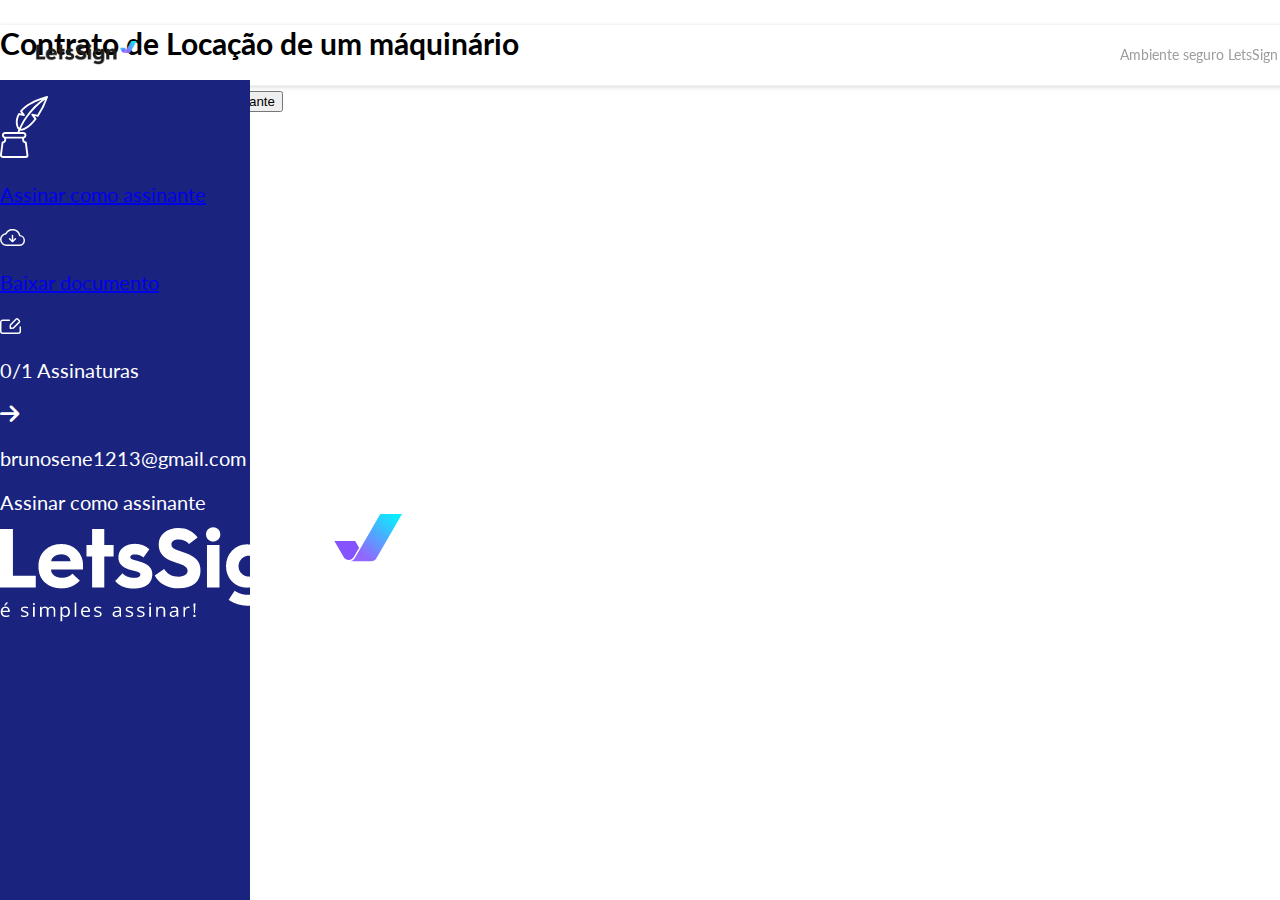
<file: index.html>
<!DOCTYPE html>
<html lang="pt-br">

<head>
    <meta charset="UTF-8">
    <meta name="viewport" content="width=device-width, initial-scale=1.0">
    <title>LetsSign | É simples assinar</title>
    <link rel="stylesheet" href="./public/assets/css/style.css">
    <link href="https://cdn.jsdelivr.net/npm/bootstrap@5.3.5/dist/css/bootstrap.min.css" rel="stylesheet"
        integrity="sha384-SgOJa3DmI69IUzQ2PVdRZhwQ+dy64/BUtbMJw1MZ8t5HZApcHrRKUc4W0kG879m7" crossorigin="anonymous">
    <link rel="stylesheet" href="https://cdnjs.cloudflare.com/ajax/libs/font-awesome/6.7.2/css/all.min.css"
        integrity="sha512-Evv84Mr4kqVGRNSgIGL/F/aIDqQb7xQ2vcrdIwxfjThSH8CSR7PBEakCr51Ck+w+/U6swU2Im1vVX0SVk9ABhg=="
        crossorigin="anonymous" referrerpolicy="no-referrer" />
</head>

<body>
    <header>
        <div class="logo">
            <a href="/" title="Logo LetsSign">
                <img src="./public/assets/img/identity/logo_only_logo.png" alt="Logo da letsSign"
                    title="Logo da LetsSign" width="100%">
            </a>
        </div>

        <div class="safe">
            <h3>Ambiente seguro LetsSign</h3>
            <img src="./public/assets/icons/ic-security-safety.svg" alt="Icone de segurança" title="Icone de segurança"
                width="10%" style="margin-top: -4px;">
        </div>
    </header>

    <div class="sidebar">
        <div class="sidebar-icons"></div>

        <div class="sidebar-inner">
            <a class="items" href="/view/assinar.html">
                <img src="./public/assets/icons/documents_signed_menu.svg" alt="" class="icones-side">
                <p>Assinar como assinante</p>
            </a>
    
            <a href="#" class="items">
                <img src="./public/assets/icons/download_hover_menu.svg" alt="" class="icones-side">
                <p>Baixar documento</p>
            </a>
            <div class="items">
                <img src="./public/assets/icons/edit-contact_menu.svg" alt="" class="icones-side">
                <p>0/1 Assinaturas</p>
            </div>
            <div class="items" id="information">
                <i class="fa-solid fa-arrow-right icones-side" style="font-size: 22px;"></i>
                <div>
                    <p>brunosene1213@gmail.com</p>
                    <span>Assinar como assinante</span>
                </div>
            </div>
        </div>

        <div class="sidebar-logo">
            <img src="./public/assets/img/identity/logo_white.png" alt="">
        </div>
    </div>

    <main class="document">
        <div class="title">
            <h2>Contrato de Locação de um máquinário</h2>

            <div class="actions">
                <button id="btn-download">baixar documento</button>

                <button id="btn-assinar">assinar como assinante</button>
            </div>
        </div>
    </main>

    <script src="https://cdn.jsdelivr.net/npm/bootstrap@5.3.5/dist/js/bootstrap.bundle.min.js"
        integrity="sha384-k6d4wzSIapyDyv1kpU366/PK5hCdSbCRGRCMv+eplOQJWyd1fbcAu9OCUj5zNLiq"
        crossorigin="anonymous"></script>
</body>

</html>
</file>
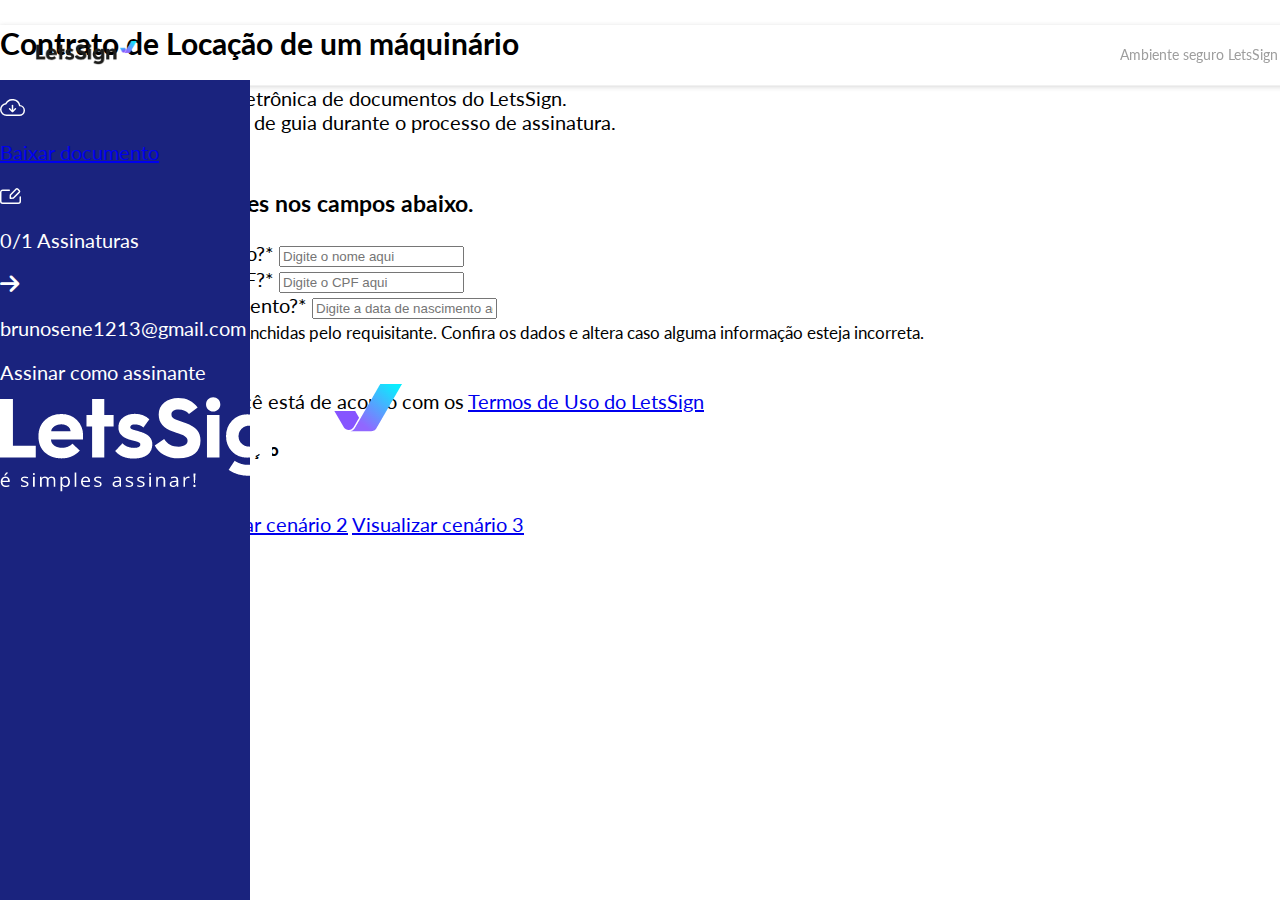
<file: view/assinar-step1.html>
<!DOCTYPE html>
<html lang="pt-br">

<head>
    <meta charset="UTF-8">
    <meta name="viewport" content="width=device-width, initial-scale=1.0">
    <title>LetsSign | É simples assinar</title>
    <link href="https://cdn.jsdelivr.net/npm/bootstrap@5.3.5/dist/css/bootstrap.min.css" rel="stylesheet"
        integrity="sha384-SgOJa3DmI69IUzQ2PVdRZhwQ+dy64/BUtbMJw1MZ8t5HZApcHrRKUc4W0kG879m7" crossorigin="anonymous">
    <link rel="stylesheet" href="https://cdnjs.cloudflare.com/ajax/libs/font-awesome/6.7.2/css/all.min.css"
        integrity="sha512-Evv84Mr4kqVGRNSgIGL/F/aIDqQb7xQ2vcrdIwxfjThSH8CSR7PBEakCr51Ck+w+/U6swU2Im1vVX0SVk9ABhg=="
        crossorigin="anonymous" referrerpolicy="no-referrer" />
    <link rel="stylesheet" href="../public/assets/css/style.css">
</head>

<body>
    <header>
        <div class="logo">
            <a href="/" title="Logo LetsSign">
                <img src="../public/assets/img/identity/logo_only_logo.png" alt="Logo da letsSign"
                    title="Logo da LetsSign" width="100%">
            </a>
        </div>

        <div class="safe">
            <h3>Ambiente seguro LetsSign</h3>
            <img src="../public/assets/icons/ic-security-safety.svg" alt="Icone de segurança" title="Icone de segurança"
                width="10%" style="margin-top: -4px;">
        </div>
    </header>

    <div class="sidebar">
        <div class="sidebar-icons"></div>

        <div class="sidebar-inner">
            <a href="#" class="items">
                <img src="../public/assets/icons/download_hover_menu.svg" alt="" class="icones-side">
                <p>Baixar documento</p>
            </a>
            <div class="items">
                <img src="../public/assets/icons/edit-contact_menu.svg" alt="" class="icones-side">
                <p>0/1 Assinaturas</p>
            </div>
            <div class="items" id="information">
                <i class="fa-solid fa-arrow-right icones-side" style="font-size: 22px;"></i>
                <div>
                    <p>brunosene1213@gmail.com</p>
                    <span>Assinar como assinante</span>
                </div>
            </div>
        </div>

        <div class="sidebar-logo">
            <img src="../public/assets/img/identity/logo_white.png" alt="">
        </div>
    </div>

    <main class="step">
        <div class="title">
            <h2>Contrato de Locação de um máquinário</h2>
        </div>
        <p id="desc">Bem-vindo(a) à assinatura eletrônica de documentos do <span>LetsSign</span>.<br>
            Os próximos passos servirão de guia durante o processo de assinatura.</p>
        <div class="progress" style="width: 60%; border-radius: 8rem; height: 0.75rem;">
            <div class="progress-bar" role="progressbar" style="width: 33%; background-color: #2eda8a;"
                aria-valuenow="25" aria-valuemin="0" aria-valuemax="100"></div>
        </div>

        <div class="steps">
            <div id="step1">
                <form>
                    <div class="title">
                        <h3>Preencha sua informações nos campos abaixo.</h3>
                    </div>

                    <div class="fields">
                        <div class="field">
                            <label for="name">
                                1. Qual o seu nome completo?*
                            </label>

                            <input type="text" id="name" name="name" placeholder="Digite o nome aqui">
                        </div>

                        <div class="field">
                            <label for="identificacao">
                                2. Qual o número do seu CPF?*
                            </label>
                            <input type="text" id="identificacao" name="identificacao" placeholder="Digite o CPF aqui">
                        </div>

                        <div class="field">
                            <label for="dtNas">3. Qual a sua data de nascimento?*</label>
                            <input type="text" id="dtNasc" name="dtNasc" placeholder="Digite a data de nascimento aqui">
                        </div>
                    </div>

                    <small>*Algumas informações foram preenchidas pelo requisitante. Confira os dados e altera caso
                        alguma informação esteja incorreta.</small>
                </form>
            </div>

            <div id="step2" class="step-content">
                <div class="title">
                    <h3>Assine no campo abaixo:</h3>
                </div>

                <div class="content-signature">
                    <div class="choosen">
                        <div id="write" class="choosed active">
                            <h3><i class="fa-solid fa-font"></i> Digitar</h3>
                        </div>

                        <div id="draw" class="choosed">
                            <h3><i class="fa-solid fa-pencil"></i> Desenhar</h3>
                        </div>
                    </div>

                    <div class="signature">

                        <div id="signature-write" class="signature-field active">
                            <input type="text" placeholder="Digite a assinatura...aqui">
    
                            <div class="container-write"></div>

                            <div class="choose-style">
                                <button class="active">Estilo 1</button>
                                <button>Estilo 2</button>
                                <button>Estilo 3</button>
                            </div>
                        </div>

                        <div id="signature-draw" class="signature-field">
                            <canvas></canvas>
                        </div>
                    </div>
                </div>



            </div>


            <div class="buttons">
                <button id="back">voltar</button>
                <button id="next" type="button">próximo
                    passo</button>
            </div>

            <p class="termos">Ao assinar o documento, você está de acordo com os <a
                    href="https://www.letssign.com.br/termos-uso-signatario/">Termos de Uso do LetsSign</a></p>
        </div>
    </main>

    <div class="modal fade" id="exampleModalCenter" tabindex="-1" role="dialog"
        aria-labelledby="exampleModalCenterTitle" aria-hidden="true">
        <div class="modal-dialog modal-dialog-centered" role="document">
            <div class="modal-content">
                <div class="modal-header">
                    <h5 class="modal-title" id="exampleModalLongTitle">Escolha um cenário para visualização</h5>
                    <button type="button" class="btn-close" data-bs-dismiss="modal" aria-label="Close">
                        <!-- <span aria-hidden="true">&times;</span> -->
                    </button>
                </div>
                <div class="modal-body">
                    <a href="./cenario1.html">Visualizar cenário 1</a>

                    <a href="./cenario2.html">Visualizar cenário 2</a>

                    <a href="./cenario3.html">Visualizar cenário 3</a>
                </div>
            </div>
        </div>
    </div>

    <script src="https://cdn.jsdelivr.net/npm/bootstrap@5.3.5/dist/js/bootstrap.bundle.min.js"
    integrity="sha384-k6d4wzSIapyDyv1kpU366/PK5hCdSbCRGRCMv+eplOQJWyd1fbcAu9OCUj5zNLiq"
    crossorigin="anonymous"></script>
    <script src="../public/assets/js/steps.js"></script>
</body>

</html>
</file>
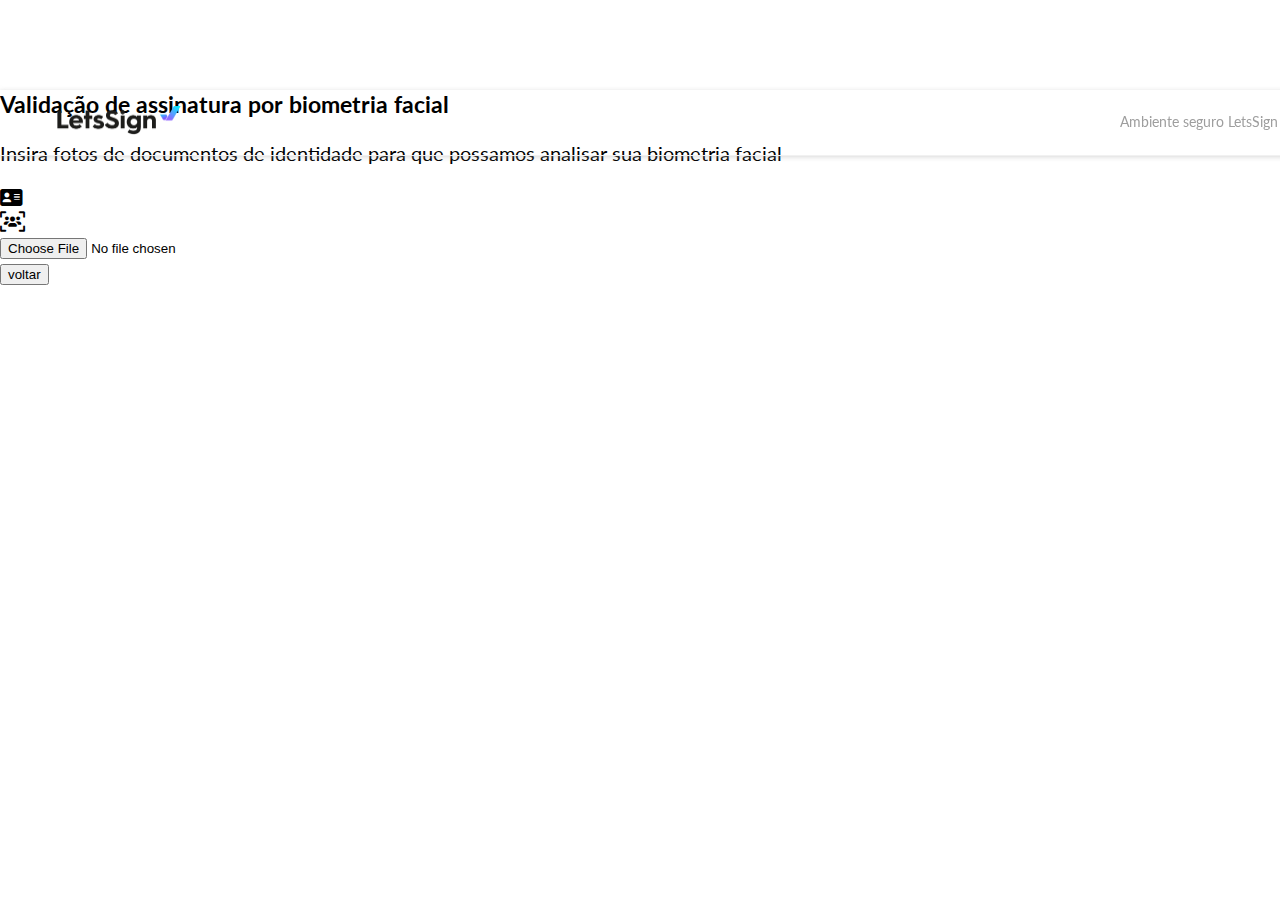
<file: view/cenario1.html>
<!DOCTYPE html>
<html lang="pt-br">

<head>
    <meta charset="UTF-8">
    <meta name="viewport" content="width=device-width, initial-scale=1.0">
    <title>LetsSign | É simples assinar</title>
    <link href="https://cdn.jsdelivr.net/npm/bootstrap@5.3.5/dist/css/bootstrap.min.css" rel="stylesheet"
        integrity="sha384-SgOJa3DmI69IUzQ2PVdRZhwQ+dy64/BUtbMJw1MZ8t5HZApcHrRKUc4W0kG879m7" crossorigin="anonymous">
    <link rel="stylesheet" href="https://cdnjs.cloudflare.com/ajax/libs/font-awesome/6.7.2/css/all.min.css"
        integrity="sha512-Evv84Mr4kqVGRNSgIGL/F/aIDqQb7xQ2vcrdIwxfjThSH8CSR7PBEakCr51Ck+w+/U6swU2Im1vVX0SVk9ABhg=="
        crossorigin="anonymous" referrerpolicy="no-referrer" />
    <link rel="stylesheet" href="../public/assets/css/style.css">
    <link rel="stylesheet" href="../public/assets/css/responsive.css">
</head>

<body>
    <header>
        <div class="logo">
            <a href="/" title="Logo LetsSign">
                <img src="../public/assets/img/identity/logo_only_logo.png" alt="Logo da letsSign"
                    title="Logo da LetsSign" width="100%">
            </a>
        </div>

        <div class="safe">
            <h3>Ambiente seguro LetsSign</h3>
            <img src="../public/assets/icons/ic-security-safety.svg" alt="Icone de segurança" title="Icone de segurança"
                width="10%" style="margin-top: -4px;">
        </div>
    </header>

    <main class="container" id="cenarios" style="margin-top: 7%;">

        <div class="header-content">
            <h3>Validação de assinatura por biometria facial</h3>
            <p>Insira fotos de documentos de identidade para que possamos analisar sua biometria facial</p>
        </div>

        <div class="content d-flex justify-content-evenly w-100 mt-5">
            <div class="identity active">
                <i class="fa-solid fa-address-card"></i>
            </div>

            <div class="identity">
                <i class="fa-solid fa-users-viewfinder"></i>
            </div>
        </div>

        <div class="upload-file mb-4 mt-5 text-center">
            <input type="file" id="fileInput" class="form-control w-50 m-auto">
        </div>

        <div class="buttons-action" style="display: none;" id="successMessage">
            <p>Inserido com suceso! <i class="fa-solid fa-circle-check"></i></p>
        </div>

        <div class="buttons-action" style="display: none;" id="camera">
            <p style="background-color: #78aeff;">Abrir Câmera <i class="fa-solid fa-camera"></i></p>
        </div>


        <div class="buttons-cenarios">
            <button id="back">voltar</button>

        </div>
    </main>

    <script src="https://cdn.jsdelivr.net/npm/bootstrap@5.3.5/dist/js/bootstrap.bundle.min.js"
        integrity="sha384-k6d4wzSIapyDyv1kpU366/PK5hCdSbCRGRCMv+eplOQJWyd1fbcAu9OCUj5zNLiq"
        crossorigin="anonymous"></script>
    <script src="../public/assets/js/actionsButtons.js"></script>

    <script>
        document.addEventListener('DOMContentLoaded', function() {
            const fileInput = document.getElementById('fileInput');
            const successMessage = document.getElementById('successMessage');
            const upload = document.querySelector(".upload-file");
            const camera = document.querySelector("#camera");
        
            fileInput.addEventListener('change', function() {
                if (fileInput.files.length > 0) {
                    successMessage.style.display = 'flex';
                    upload.style.display = 'none';
                    camera.style.display = 'flex';
                }
            });
        });
        </script>
</body>

</html>
</file>
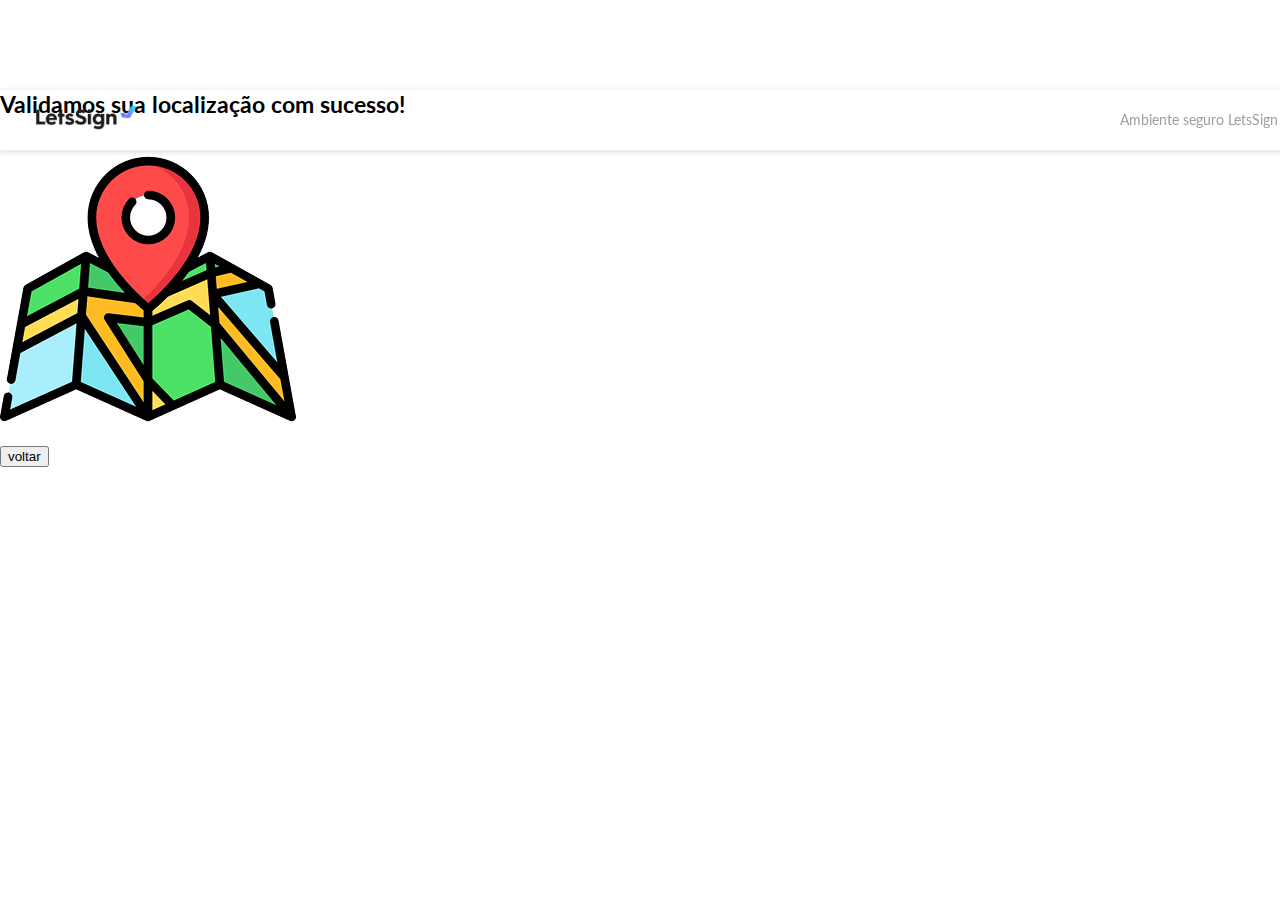
<file: view/cenario2.html>
<!DOCTYPE html>
<html lang="pt-br">

<head>
    <meta charset="UTF-8">
    <meta name="viewport" content="width=device-width, initial-scale=1.0">
    <title>LetsSign | É simples assinar</title>
    <link href="https://cdn.jsdelivr.net/npm/bootstrap@5.3.5/dist/css/bootstrap.min.css" rel="stylesheet"
        integrity="sha384-SgOJa3DmI69IUzQ2PVdRZhwQ+dy64/BUtbMJw1MZ8t5HZApcHrRKUc4W0kG879m7" crossorigin="anonymous">
    <link rel="stylesheet" href="https://cdnjs.cloudflare.com/ajax/libs/font-awesome/6.7.2/css/all.min.css"
        integrity="sha512-Evv84Mr4kqVGRNSgIGL/F/aIDqQb7xQ2vcrdIwxfjThSH8CSR7PBEakCr51Ck+w+/U6swU2Im1vVX0SVk9ABhg=="
        crossorigin="anonymous" referrerpolicy="no-referrer" />
    <link rel="stylesheet" href="../public/assets/css/style.css">
</head>

<body>
    <header>
        <div class="logo">
            <a href="/" title="Logo LetsSign">
                <img src="../public/assets/img/identity/logo_only_logo.png" alt="Logo da letsSign"
                    title="Logo da LetsSign" width="100%">
            </a>
        </div>

        <div class="safe">
            <h3>Ambiente seguro LetsSign</h3>
            <img src="../public/assets/icons/ic-security-safety.svg" alt="Icone de segurança" title="Icone de segurança"
                width="10%" style="margin-top: -4px;">
        </div>
    </header>


    <main class="cenario2 container text-center" style="margin-top: 7%;">
        <h3>Validamos sua localização com sucesso!</h3>

        <div class="my-5">
            <img src="../public/assets/img/mapa.png" alt="">
        </div>

        <div class="buttons-cenarios">
            <button id="back">voltar</button>
        </div>
    </main>

    <script src="https://cdn.jsdelivr.net/npm/bootstrap@5.3.5/dist/js/bootstrap.bundle.min.js"
        integrity="sha384-k6d4wzSIapyDyv1kpU366/PK5hCdSbCRGRCMv+eplOQJWyd1fbcAu9OCUj5zNLiq"
        crossorigin="anonymous"></script>
</body>

</html>
</file>
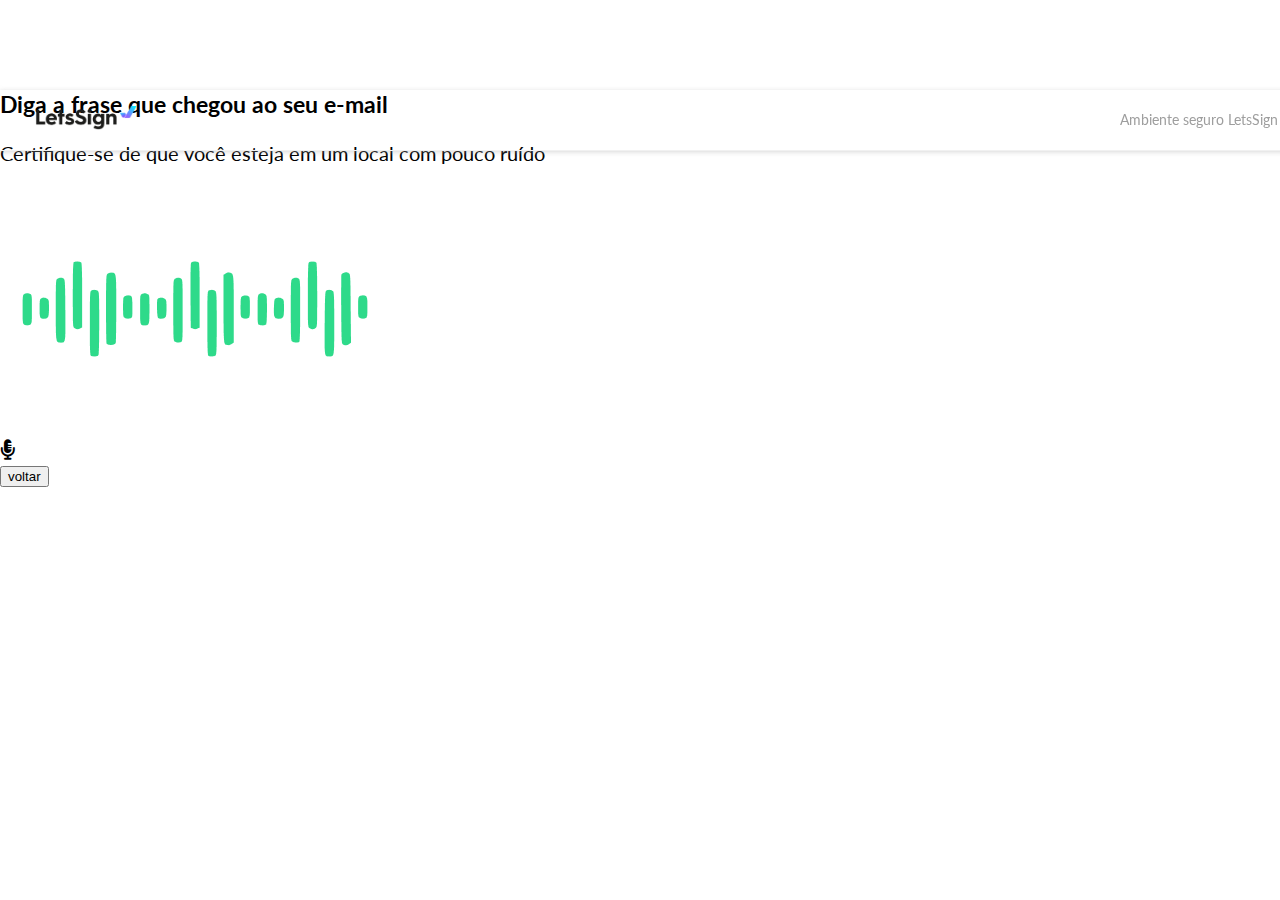
<file: view/cenario3.html>
<!DOCTYPE html>
<html lang="pt-br">

<head>
    <meta charset="UTF-8">
    <meta name="viewport" content="width=device-width, initial-scale=1.0">
    <title>LetsSign | É simples assinar</title>
    <link href="https://cdn.jsdelivr.net/npm/bootstrap@5.3.5/dist/css/bootstrap.min.css" rel="stylesheet"
        integrity="sha384-SgOJa3DmI69IUzQ2PVdRZhwQ+dy64/BUtbMJw1MZ8t5HZApcHrRKUc4W0kG879m7" crossorigin="anonymous">
    <link rel="stylesheet" href="https://cdnjs.cloudflare.com/ajax/libs/font-awesome/6.7.2/css/all.min.css"
        integrity="sha512-Evv84Mr4kqVGRNSgIGL/F/aIDqQb7xQ2vcrdIwxfjThSH8CSR7PBEakCr51Ck+w+/U6swU2Im1vVX0SVk9ABhg=="
        crossorigin="anonymous" referrerpolicy="no-referrer" />
    <link rel="stylesheet" href="../public/assets/css/style.css">
</head>

<body>
    <header>
        <div class="logo">
            <a href="/" title="Logo LetsSign">
                <img src="../public/assets/img/identity/logo_only_logo.png" alt="Logo da letsSign"
                    title="Logo da LetsSign" width="100%">
            </a>
        </div>

        <div class="safe">
            <h3>Ambiente seguro LetsSign</h3>
            <img src="../public/assets/icons/ic-security-safety.svg" alt="Icone de segurança" title="Icone de segurança"
                width="10%" style="margin-top: -4px;">
        </div>
    </header>

    <main class="container" style="margin-top: 7%">
        <div class="title">
            <h3>Diga a frase que chegou ao seu e-mail</h3>
            <p>Certifique-se de que você esteja em um local com pouco ruído</p>
        </div>

        <div class="voice">
            <img src="../public/assets/img/voice.png" alt="">
        </div>

        <div class="microphone">
            <i class="fa-solid fa-microphone-lines"></i>
        </div>

        <div id="validationMessage" style="display: none; text-align: center; margin-top: 20px;">
            <p style="font-size: 2rem;">Validação de voz feita com sucesso!</p>
            <i class="fa-solid fa-circle-check" style="font-size: 6rem; color:#2eda8a ;"></i>
        </div>

        <div class="buttons-cenarios">
            <button id="back">voltar</button>
        </div>
    </main>

    <script src="https://cdn.jsdelivr.net/npm/bootstrap@5.3.5/dist/js/bootstrap.bundle.min.js"
        integrity="sha384-k6d4wzSIapyDyv1kpU366/PK5hCdSbCRGRCMv+eplOQJWyd1fbcAu9OCUj5zNLiq"
        crossorigin="anonymous"></script>
        <script src="../public/assets/js/actionsButtons.js"></script>
        <script src="../public/assets/js/microphone.js"></script>
</body>

</html>
</file>
<file: public/assets/css/style.css>
@import url('https://fonts.googleapis.com/css2?family=Lato:ital,wght@0,100;0,300;0,400;0,700;0,900;1,100;1,300;1,400;1,700;1,900&display=swap');

:root {
    --font-family-lato: "Lato", sans-serif;
    --thin: 100;
    --light: 300;
    --regular: 400;
    --bold: 700;
    --black: 900;
    --normal: normal;
    --italic: italic;
    --font-size-xs: 0.875rem;
    --font-size-sm: 1rem;
    --font-size-md: 1.25rem;
    --font-size-lg: 1.5rem;
    --font-size-xl: 2rem;
    --font-size-xxl: 4rem;

    --color-primary: #1A237E;
    --color-primary-light: #3949AB;
    --color-primary-lighter: #5C6BC0;

    --color-secondary: #E8EAF6;
    --color-accent: #FF6F00;

    --color-white: #FFFFFF;
    --color-black: #000000;
    --color-gray: #9E9E9E;


}

body {
    font-family: var(--font-family-lato);
    font-size: var(--font-size-md);
    padding: 0;
    box-sizing: border-box;
    margin: 0;
}

/* Header */

header {
    display: flex;
    align-items: center;
    justify-content: space-between;
    padding: 1rem 35px;
    border-bottom: 1px solid #f1f1f1;
    width: 100%;
    box-shadow: 0px 1px 5px rgba(170, 170, 170, 0.453);
    position: fixed;
}

header .logo {
    display: flex;
    justify-content: center;
    align-items: center;
    width: 8%;
}

header .safe {
    display: flex;
    justify-content: center;
    align-items: center;
    gap: 1rem;
}

.safe h3 {
    font-size: var(--font-size-xs);
    font-weight: var(--regular);
    color: var(--color-gray);
    margin-top: 0;
    margin-bottom: 0;
    line-height: 0;
}

/* side-menu */

.sidebar {
    width: 250px;
    height: 100vh;
    position: fixed;
    top: 5rem;
    left: 0;
    background-color: var(--color-primary, #1A237E);
    color: white;
    padding-top: 1rem;
}
</file>
<file: public/assets/css/responsive.css>
@media (min-width: 769px){
    main.document .title > span,
    main.document .title > #information {
        display: none;
    }
}

@media (max-width: 1440px) {
    header .logo img{
        width: 125px;
        margin-left: 4rem;
    }

    .sidebar {
        width: 18%;
    }

    main.document{
        width: calc(100% - 18%);
        margin-left: 18%;
    }

    main.step{
        width: calc(100% - 18%);
        margin-left: 18%;
    }
}

/* Até 992px: Ajustes para tablets */
@media (max-width: 1024px) {
    .sidebar {
        width: 25%;
    }

    main.document{
        width: calc(100% - 25%);
        margin-left: 25%;
    }

    main.step{
        width: calc(100% - 25%);
        margin-left: 25%;
    }

    /* .container{
        width: 25%;
    } */

    main#cenarios{
        margin-top: 25% !important;
        max-width: 500px !important;
    }
}

@media (max-width: 768px) {
   .sidebar{
    display: none;
   }

   main.document{
    width: 100%;
    margin-left: 0;
   }

   main.step{
    width: 100%;
    margin-left: 0;
   }

   main.step p{
    width: 100%;
   }

   main.step .progress{
    width: 100% !important;
   }

   main.step .steps{
    width: 100%;
   }

   main.document .title{
    flex-direction: column;
    width: 100%;
   }

   main.document .title .actions{
    flex-direction: column;
    margin-top: 1rem;
   }

   main.document .title .actions button{
    padding: .5rem;
   }
}

/* Até 576px: Celulares comuns */
@media (max-width: 576px) {

    .safe h3 {
        font-size: var(--font-size-xs);
    }

    .sidebar {
        display: none;
    }

    .content .identity {
        width: 120px;
        height: 120px;
        font-size: 2.5rem;
    }

    .buttons-cenarios {
        flex-direction: column;
        gap: 1rem;
    }

    .buttons-cenarios button {
        width: 100%;
    }

    .voice img {
        width: 70%;
    }
}

/* Até 400px: Celulares muito pequenos */
@media (max-width: 400px) {
    .content .identity {
        width: 100px;
        height: 100px;
        font-size: 2rem;
    }

    .microphone {
        width: 50px;
        height: 50px;
        font-size: 1.5rem;
    }

    .buttons-action p {
        width: 100%;
    }

    canvas{
        width: 300px !important;
    }
}

@media (max-width: 375px){
    header .logo img{
        width: 100px;
    }
}
</file>
